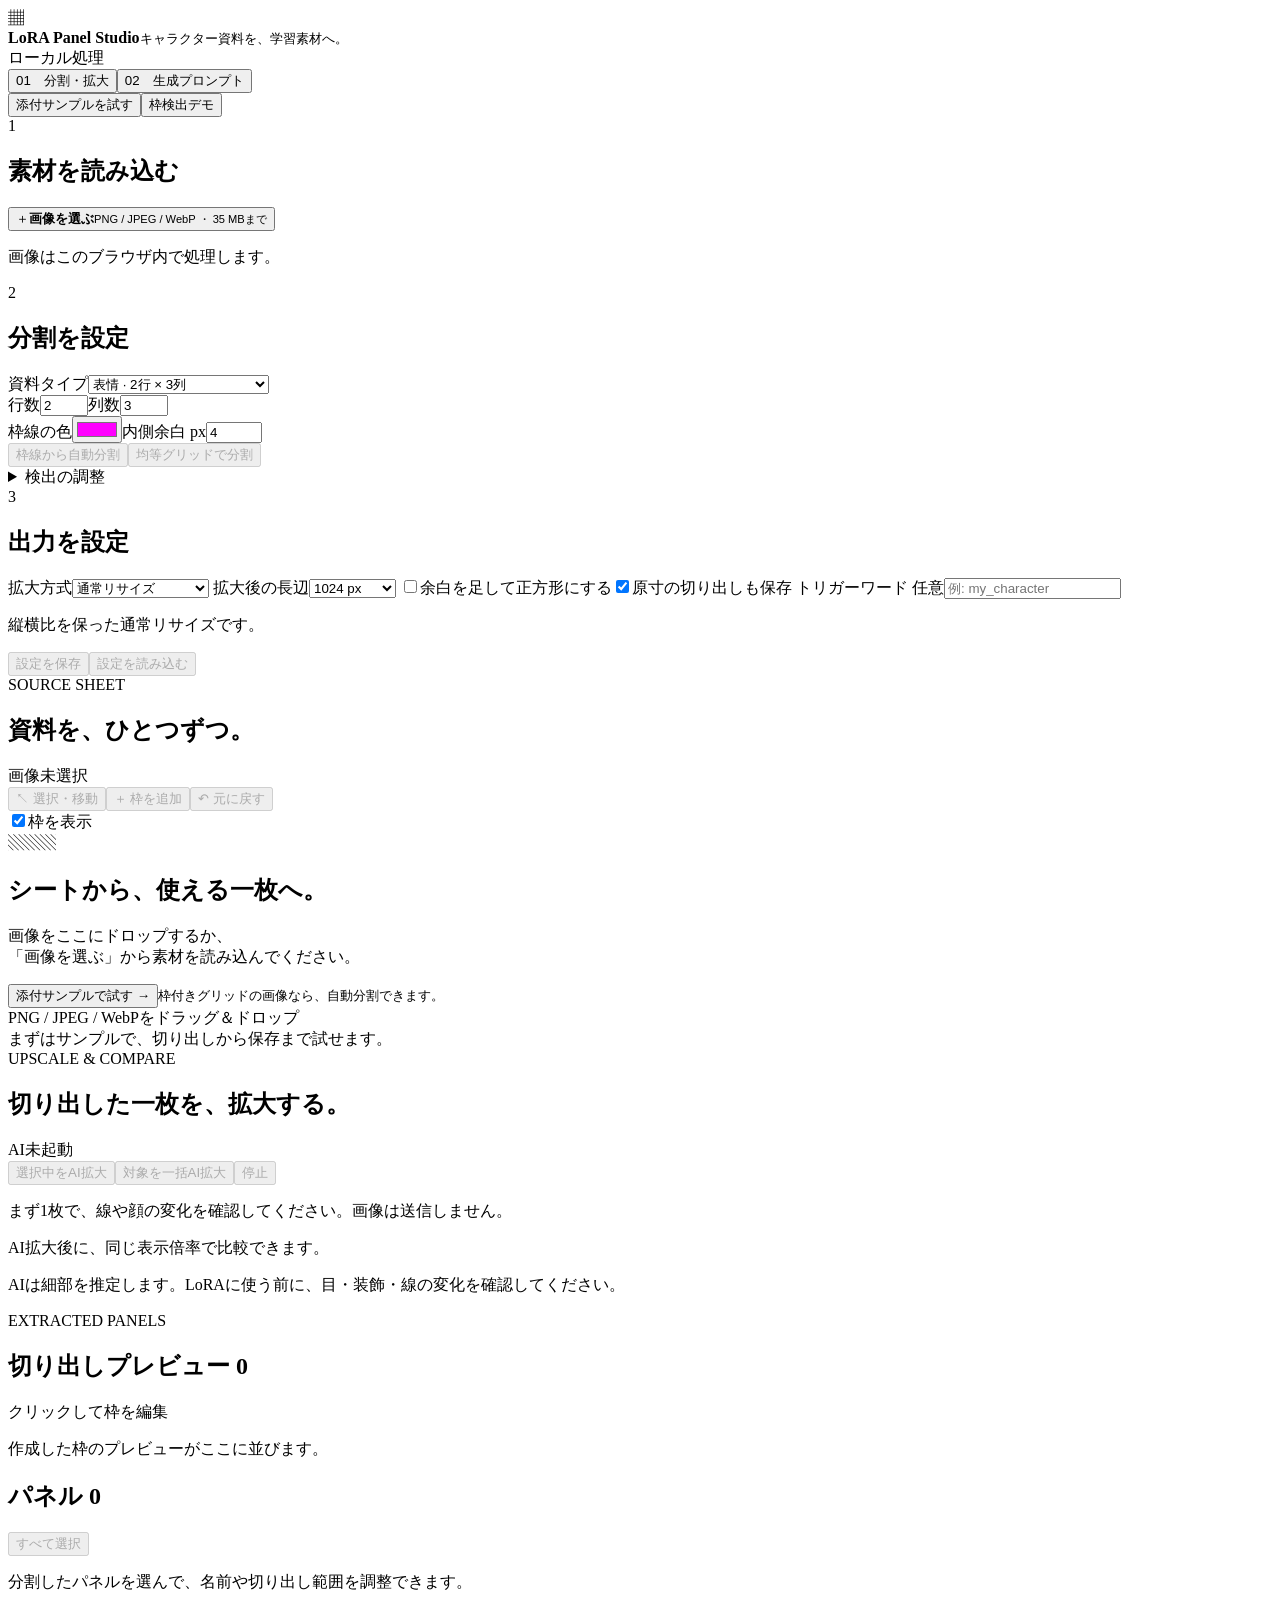
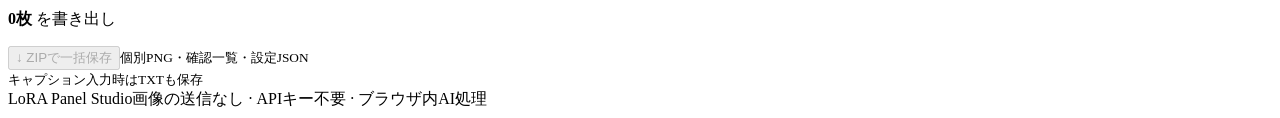
<file: src/shell.html>
<!doctype html>
<html lang="ja">
<head><meta charset="UTF-8"><meta name="viewport" content="width=device-width,initial-scale=1"><meta name="color-scheme" content="light"><title>LoRA Panel Studio — キャラクター資料を、学習素材へ。</title>
<link rel="icon" href="data:image/svg+xml,%3Csvg xmlns='http://www.w3.org/2000/svg' viewBox='0 0 32 32'%3E%3Crect width='32' height='32' rx='8' fill='%23265350'/%3E%3Cpath d='M8 6v18h18M6 10h18v16M17 10v14M8 17h16' stroke='%23f8c88e' stroke-width='2' fill='none'/%3E%3C/svg%3E">
<style>/*__STYLE__*/</style></head>
<body>
<header><div class="brand"><span class="brand-icon" aria-hidden="true">▦</span><div><strong>LoRA <span>Panel Studio</span></strong><small>キャラクター資料を、学習素材へ。</small></div></div><div class="header-right"><span class="local-badge"><i></i> ローカル処理</span><span class="version" id="version"></span></div></header>
<nav class="topbar" aria-label="作業切り替え"><div class="tabs"><button id="tabEditor" class="tab active" aria-pressed="true">01　分割・拡大</button><button id="tabPrompt" class="tab" aria-pressed="false">02　生成プロンプト</button></div><div class="top-actions"><button id="sample" class="quiet">添付サンプルを試す</button><button id="demo" class="quiet">枠検出デモ</button></div></nav>
<main id="editor" class="editor">
<aside class="settings">
<div class="section-title"><span class="step">1</span><h2>素材を読み込む</h2></div>
<button id="open" class="upload"><span aria-hidden="true">＋</span><strong>画像を選ぶ</strong><small>PNG / JPEG / WebP ・ 35 MBまで</small></button><input id="file" type="file" accept="image/png,image/jpeg,image/webp" hidden>
<p class="muted compact">画像はこのブラウザ内で処理します。</p>
<div class="section-title separated"><span class="step">2</span><h2>分割を設定</h2></div>
<label>資料タイプ<select id="preset"><option value="expressions">表情 · 2行 × 3列</option><option value="views">顔の三面図 · 1行 × 3列</option><option value="body">全身の三面図 · 1行 × 3列</option><option value="details">髪・衣装の詳細 · 2行 × 2列</option><option value="angles">顔の向き追加 · 2行 × 2列</option><option value="poses">動作・ポーズ · 2行 × 2列</option><option value="custom">カスタム</option></select></label>
<div class="pair"><label>行数<input id="rows" type="number" min="1" max="10" value="2"></label><label>列数<input id="cols" type="number" min="1" max="10" value="3"></label></div>
<div class="pair"><label>枠線の色<input id="color" type="color" value="#ff00ff"></label><label>内側余白 <span>px</span><input id="inset" type="number" min="0" max="100" value="4"></label></div>
<button id="detect" class="primary full" disabled>枠線から自動分割</button><button id="grid" class="secondary full" disabled>均等グリッドで分割</button>
<details class="advanced"><summary>検出の調整</summary><label>色の許容差 <output id="tolValue">80</output><input id="tolerance" type="range" min="0" max="180" value="80"></label><label>線の連続率 <output id="coverageValue">70%</output><input id="coverage" type="range" min="30" max="100" value="70"></label><p class="muted compact">外周を含む縦・横の直線を検出します。細い罫線や混在レイアウトは手動で指定できます。</p></details>
<div class="section-title separated"><span class="step">3</span><h2>出力を設定</h2></div>
<label>拡大方式<select id="mode"><option value="resize">通常リサイズ</option><option value="ai">AI拡大 · アニメ向け</option></select></label>
<div id="aiSettings" hidden><div class="pair"><label>AI倍率<select id="factor"><option value="2">2倍</option><option value="4">4倍</option></select></label><label>処理エンジン<select id="provider"><option value="auto">GPU優先</option><option value="wasm">CPU</option></select></label></div><p class="muted compact">Real-ESRGAN · animevideov3<br>4倍モデルで推論し、2倍時は縮小します。</p><button id="clearAI" class="quiet full">AI結果を消す</button></div>
<label id="edgeLabel">拡大後の長辺<select id="edge"><option value="0">原寸のまま</option><option value="512">512 px</option><option value="768">768 px</option><option value="1024" selected>1024 px</option><option value="1536">1536 px</option><option value="2048">2048 px</option></select></label>
<label class="check"><input type="checkbox" id="square">余白を足して正方形にする</label><label class="check"><input type="checkbox" id="originals" checked>原寸の切り出しも保存</label>
<label>トリガーワード <span>任意</span><input id="trigger" maxlength="200" placeholder="例: my_character"></label>
<p id="resizeHelp" class="muted compact">縦横比を保った通常リサイズです。</p>
<div class="template-actions"><button id="saveTemplate" class="quiet" disabled>設定を保存</button><button id="loadTemplate" class="quiet" disabled>設定を読み込む</button><input id="templateFile" type="file" accept=".json,application/json" hidden></div>
</aside>
<section class="workspace" aria-label="画像編集">
<div class="workspace-heading"><div><span class="eyebrow">SOURCE SHEET</span><h1 id="sourceTitle">資料を、ひとつずつ。</h1></div><span id="dimensions" class="dimension-badge">画像未選択</span></div>
<div class="canvas-tools"><div class="tool-group"><button id="selectTool" class="tool active" disabled aria-pressed="true">↖ 選択・移動</button><button id="drawTool" class="tool" disabled aria-pressed="false">＋ 枠を追加</button><button id="undo" class="tool" disabled>↶ 元に戻す</button></div><label class="check"><input type="checkbox" id="showBoxes" checked>枠を表示</label></div>
<div class="visual-row"><div class="source-pane"><div id="stage" class="stage"><div id="empty" class="empty"><div class="empty-art" aria-hidden="true"><span>▧</span><span>▧</span><span>▧</span></div><h2>シートから、使える一枚へ。</h2><p>画像をここにドロップするか、<br>「画像を選ぶ」から素材を読み込んでください。</p><button id="emptyDemo" class="secondary">添付サンプルで試す →</button><small>枠付きグリッドの画像なら、自動分割できます。</small></div><canvas id="canvas" tabindex="0" aria-label="切り出し枠を編集する画像。選択した枠は矢印キーで移動できます。" hidden></canvas></div>
<div class="stage-footer"><span id="canvasHint">PNG / JPEG / WebPをドラッグ＆ドロップ</span><span id="sourceKind"></span></div>
<div id="message" class="notice" role="status" aria-live="polite">まずはサンプルで、切り出しから保存まで試せます。</div>
</div><section class="ai-workbench" aria-label="AI拡大と比較">
<div class="ai-heading"><div><span class="eyebrow">UPSCALE & COMPARE</span><h2>切り出した一枚を、拡大する。</h2></div><span id="engineBadge" class="dimension-badge">AI未起動</span></div>
<div class="ai-actions"><button id="aiOne" class="primary" disabled>選択中をAI拡大</button><button id="aiBatch" class="secondary" disabled>対象を一括AI拡大</button><button id="aiStop" class="quiet danger" disabled>停止</button></div>
<p id="aiStatus" class="muted compact" role="status" aria-live="polite">まず1枚で、線や顔の変化を確認してください。画像は送信しません。</p><progress id="aiProgress" max="1" value="0" hidden aria-label="AI処理の進行状況"></progress>
<div id="comparison" class="comparison" hidden><figure><figcaption>通常リサイズ <span id="beforeSize"></span></figcaption><canvas id="beforeCanvas" aria-label="通常リサイズの比較画像"></canvas></figure><figure><figcaption>AI拡大 <span id="afterSize"></span></figcaption><canvas id="afterCanvas" aria-label="AI拡大の比較画像"></canvas></figure></div>
<p id="comparisonEmpty" class="muted compact">AI拡大後に、同じ表示倍率で比較できます。</p>
<p class="muted compact">AIは細部を推定します。LoRAに使う前に、目・装飾・線の変化を確認してください。</p>
</section></div>
<div class="preview-heading"><div><span class="eyebrow">EXTRACTED PANELS</span><h2>切り出しプレビュー <span id="previewCount">0</span></h2></div><span class="muted">クリックして枠を編集</span></div><div id="previews" class="previews"><p class="muted preview-empty">作成した枠のプレビューがここに並びます。</p></div>
</section>
<aside class="inspector"><div class="inspector-scroll"><div class="inspector-heading"><h2>パネル <span id="panelCount">0</span></h2><button id="all" class="quiet" disabled>すべて選択</button></div><div id="panels" class="panel-list"><p class="muted compact">分割したパネルを選んで、名前や切り出し範囲を調整できます。</p></div>
<div id="detail" class="panel-detail" hidden><span class="eyebrow">SELECTED PANEL</span><label>ファイル名<input id="name" maxlength="120"></label><div class="pair"><label>左 <span>px</span><input type="number" id="rx" min="0"></label><label>上 <span>px</span><input type="number" id="ry" min="0"></label></div><div class="pair"><label>幅 <span>px</span><input type="number" id="rw" min="1"></label><label>高さ <span>px</span><input type="number" id="rh" min="1"></label></div><button id="applyRect" class="secondary full">範囲を適用</button><label>キャプション <span>任意</span><textarea id="caption" rows="2" maxlength="2000" placeholder="例: smiling, front view"></textarea></label><p id="outputInfo" class="muted compact"></p><div class="pair"><button id="single" class="quiet">PNG保存</button><button id="remove" class="quiet danger">枠を削除</button></div></div>
</div><div class="export-block"><p><strong id="selectedCount">0枚</strong> を書き出し</p><button id="export" class="primary full" disabled>↓ ZIPで一括保存</button><small>個別PNG・確認一覧・設定JSON<br>キャプション入力時はTXTも保存</small></div></aside>
</main>
<main id="promptView" class="prompt-view" hidden>
<section class="prompt-intro"><span class="eyebrow">DESIGNED FOR CHATGPT</span><h1>分けやすい素材から、<br>はじめよう。</h1><p>このアプリで切り出しやすい資料画像を、<br>ChatGPTに作成してもらうための指示を用意します。</p><div class="prompt-note"><strong>画像の実寸に合わせて処理します</strong><p>サイズは参考値です。ChatGPTで指定どおりの画素数や配置になることを保証するものではありません。生成後に枠を確認してください。</p><a href="https://developers.openai.com/api/docs/guides/image-generation" target="_blank" rel="noreferrer">OpenAI公式の画像サイズ資料 ↗</a></div><p class="muted">顔や表情は少数マス、全身は縦長のマスを推奨。1枚に詰め込みすぎないことで、元の細部を確保しやすくなります。</p></section>
<section class="prompt-controls"><div class="section-title"><span class="step">1</span><h2>生成するシート</h2></div><label>資料タイプ<select id="promptPreset"><option value="expressions">表情</option><option value="views">顔の三面図</option><option value="body">全身の三面図</option><option value="details">髪・衣装の詳細</option><option value="angles">顔の向き追加</option><option value="poses">動作・ポーズ</option><option value="custom">カスタム</option></select></label><div class="pair"><label>行数<input type="number" id="promptRows" min="1" max="10" value="2"></label><label>列数<input type="number" id="promptCols" min="1" max="10" value="3"></label></div><label>キャンバスの形状 <span>参考寸法</span><select id="promptSize"><option value="1536x1024">横長 · 1536 × 1024</option><option value="1024x1024">正方形 · 1024 × 1024</option><option value="1024x1536">縦長 · 1024 × 1536</option></select></label><label>枠線の色<input type="color" id="promptColor" value="#ff00ff"></label><label>キャラクターの固定仕様 <span>任意</span><textarea id="character" rows="4" placeholder="共通ルールに追加されます。崩れやすい点を具体的に。&#10;例: 髪飾りは本人の右側に1つ（正面では画面左、背面では画面右）。&#10;例: 眼鏡は常に着用。上着の前は閉じる。基準画像にない装飾は加えない。"></textarea></label><label>マスの内容 <span>1行に1マス・左上から</span><textarea id="labels" rows="6"></textarea></label><button id="usePrompt" class="secondary full">この行列・色を分割設定に反映</button></section>
<section class="prompt-output"><div class="preview-heading"><div><span class="eyebrow">YOUR GENERATION BRIEF</span><h2>ChatGPTに渡すプロンプト</h2></div><button id="copyPrompt" class="primary">コピー</button></div><textarea id="promptText" readonly aria-label="生成用プロンプト"></textarea><div id="promptStatus" class="notice" role="status">ChatGPTでキャラクター資料を添付し、このプロンプトを貼り付けてください。</div><div class="prompt-tips"><strong>生成後は、この順番で。</strong><p>画像をダウンロード → 分割画面で読み込み → 枠線から自動分割 → 切れや枠線の残りを確認 → ZIP保存。</p></div></section>
</main>
<footer><span>LoRA Panel Studio</span><span>画像の送信なし · APIキー不要 · ブラウザ内AI処理</span></footer>
<script>/*__CORE__*/</script><script>/*__AI_CORE__*/</script><script>/*__ZIP__*/</script><script>/*__SAMPLE__*/</script><script>/*__APP__*/</script>
</body></html>
</file>
